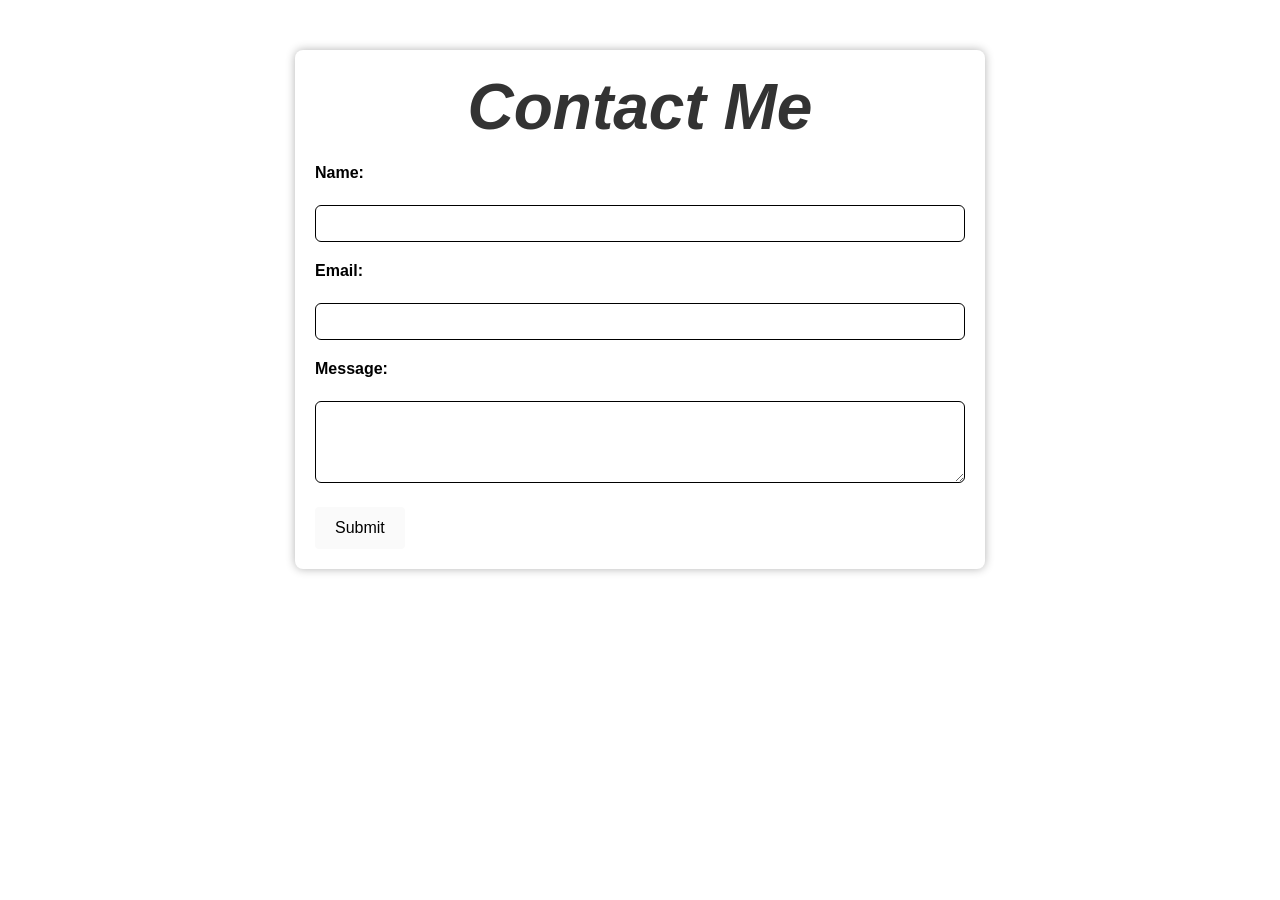
<file: contact.html>
<!DOCTYPE html>
<html lang="en">
<head>
    <meta charset="UTF-8">
    <meta name="viewport" content="width=device-width, initial-scale=1.0">
    <title>Contact Me</title>
    <link rel="stylesheet" href="contact.css">
</head>
<body>
    <div class="container">
        <h1>Contact Me</h1>
        
        
        
        
        <form action="https://formsubmit.co/rishabhmenasinakayi@gmail.com" method="POST" />
            <label for="name">Name:</label><br>
            <input type="text" id="name" name="name" required><br>
            <label for="email">Email:</label><br>
            <input type="email" id="email" name="email" required><br>
            <label for="message">Message:</label><br>
            <textarea id="message" name="message" rows="4" required></textarea><br>
            <input type="submit" value="Submit">
        </form>
</div>
</body>
</html>
</file>
<file: contact.css>
*{font-family: Arial, sans-serif;
margin: 0;
padding: 0;
background-color: #ffffff;
}

.container {
max-width: 650px;
margin: 50px auto;
padding: 20px;
background-color: #fff;
border-radius: 8px;
box-shadow: 0 0 10px rgba(0, 0, 0, 0.3);
}

h1 {
text-align: center;
color: #333;
font-family: 'Trebuchet MS', 'Lucida Sans Unicode', 'Lucida Grande', 'Lucida Sans', Arial, sans-serif;
font-size: 4rem ;
font-style: oblique;
}

form {
margin-top: 20px;
}

label {
display: block;
font-weight: bold;
margin-bottom: 5px;
}

input[type="text"],
input[type="email"],
textarea {
width: 100%;
padding: 10px;
margin-bottom: 20px;
border: 1px solid #000000;
border-radius: 6px;
box-sizing: border-box;
}


textarea {
resize: vertical;
}

input[type="submit"] {
background-color: #fafafa;
color: rgb(0, 0, 0);
padding: 12px 20px;
border: none;
border-radius: 4px;
cursor: pointer;
font-size: 16px;
}

input[type="submit"]:hover {
background-color: #45a049;
transition: all 0.5s ease;
}

input,
textarea,
button {
    transition: border-color 0.3s, box-shadow 0.3s;
}

input:hover,
textarea:hover {
    
    box-shadow: 0 0 15px rgba(0, 0, 0, 0.6);
}

button:hover {
  background-color: #0056b3;
  box-shadow: 0 0 10px rgba(0, 123, 255, 0.5);
}
</file>
